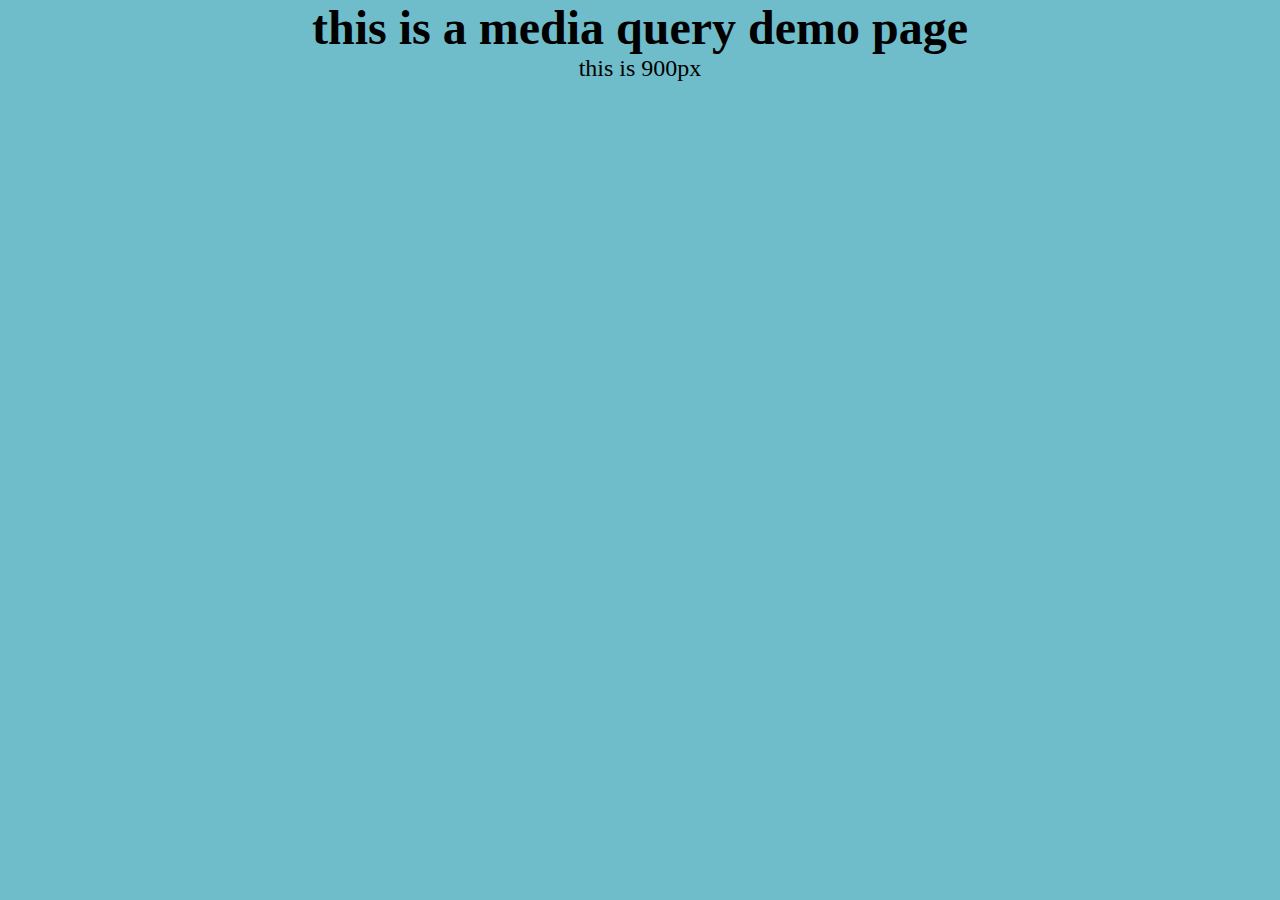
<file: media_queries/index.html>
<!DOCTYPE html>
<html lang="en">

<head>
    <meta charset="UTF-8">
    <meta name="viewport" content="width=device-width, initial-scale=1.0">
    <title>Document</title>
    <style>
        * {
            margin: 0px;
            padding: 0px;
        }
        body{
            background-color: grey;
            width: 100vw;
            height: 100vh;
            text-align: center;
        }
        div{
            font-size: x-large;
            text-align: center;
        }
        @media(min-width:400px) and (max-width:750px) {
            
            body{
                background-color: rgb(205, 50, 174);
            }
            div::after{
                content: 'this between 400 and 750';
            }
        }

        @media(750px <= width <= 900px){
            /* if the viewport is atleast 900 px then this style will take effect */
            /* 750 ya isse kam */
            
            body{
                background-color: rgb(134, 0, 0);
            }
            div::after{
                content: 'this is 750px';
            }
        }
        
        @media(min-width:900px){
             /* if the viewport is atleast 900 px then this style will take effect */
             /* 900 ya isse jyada */
        
          body{
            background-color: rgb(111, 188, 202);
          }
          div::after{
           content: 'this is 900px';
          }
        }
        @media(min-width:1440px){
             /* if the viewport is atleast 900 px then this style will take effect */
             /* 900 ya isse jyada */
        
          body{
            background-color: rgb(202, 113, 111);
          }
          div::after{
           content: 'this is 1440px';
          }
        }
    </style>
</head>

<body>
    <div>
        <h1>this is a media query demo page</h1>
    </div>

</body>

</html>
</file>
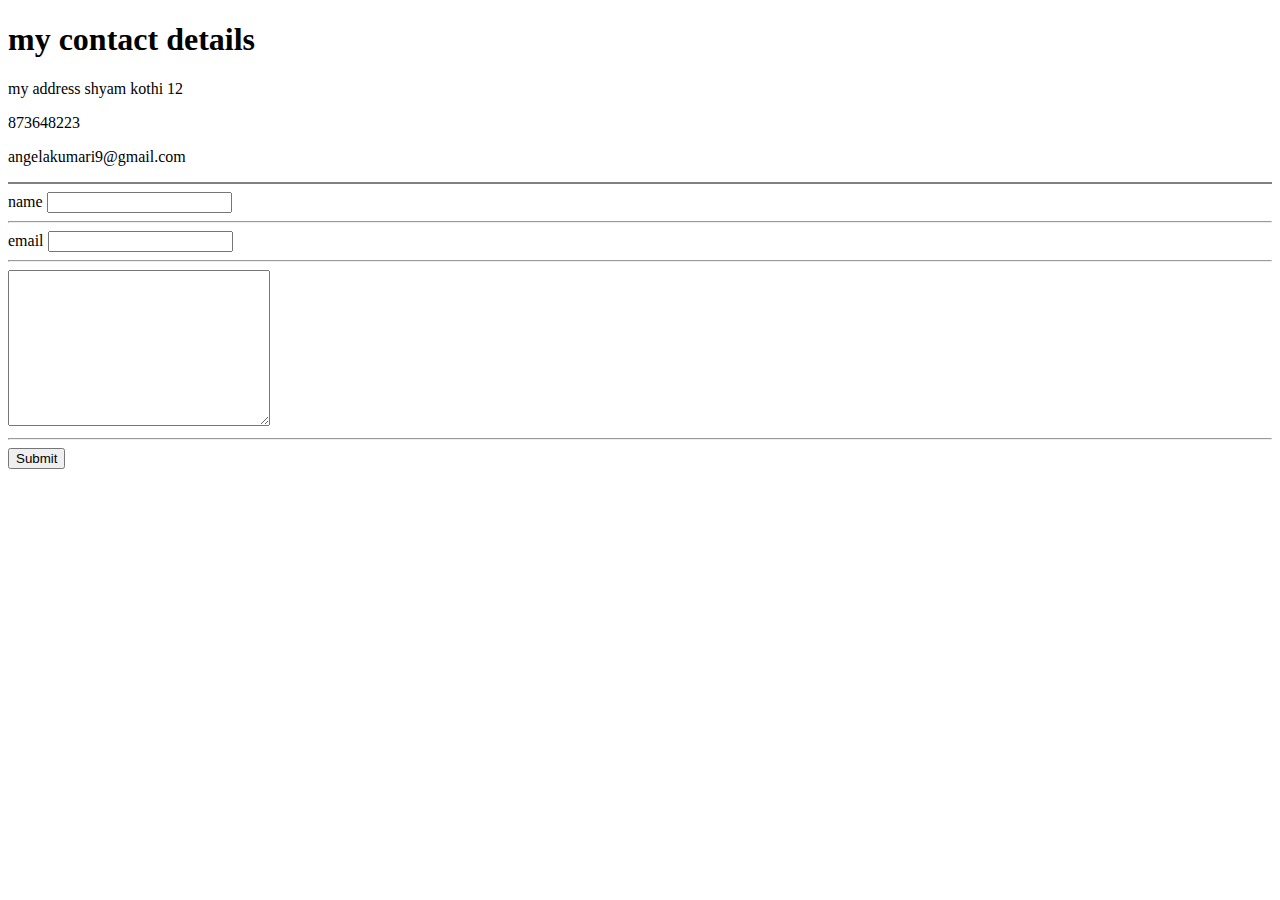
<file: cv_with_html/contact.html>
<!DOCTYPE html>
<html lang="en">

<head>
    <meta charset="UTF-8">
    <meta http-equiv="X-UA-Compatible" content="IE=edge">
    <meta name="viewport" content="width=device-width, initial-scale=1.0">
    <title>contact details</title>
</head>

<body>
    <h1>my contact details</h1>
    <p>my address shyam kothi 12</p>
    <p>873648223</p>
    <p>angelakumari9@gmail.com</p>
    <hr noshade="">

    <form action="mailto:adityachintu0904@gmail.com" method="post" enctype="text/plain">
        <label for="your name">name</label>
        <input type="text" name="name" id="">
        <br>
        <hr>
        <label for="your email">email</label>
        <input type="email" name="email" id="">
        <hr>
        <textarea name="YOUR MESSAGE" id="" cols="30" rows="10"></textarea>
        <hr>
        <input type="submit" name="" id="">
    </form>

</body>

</html>
</file>
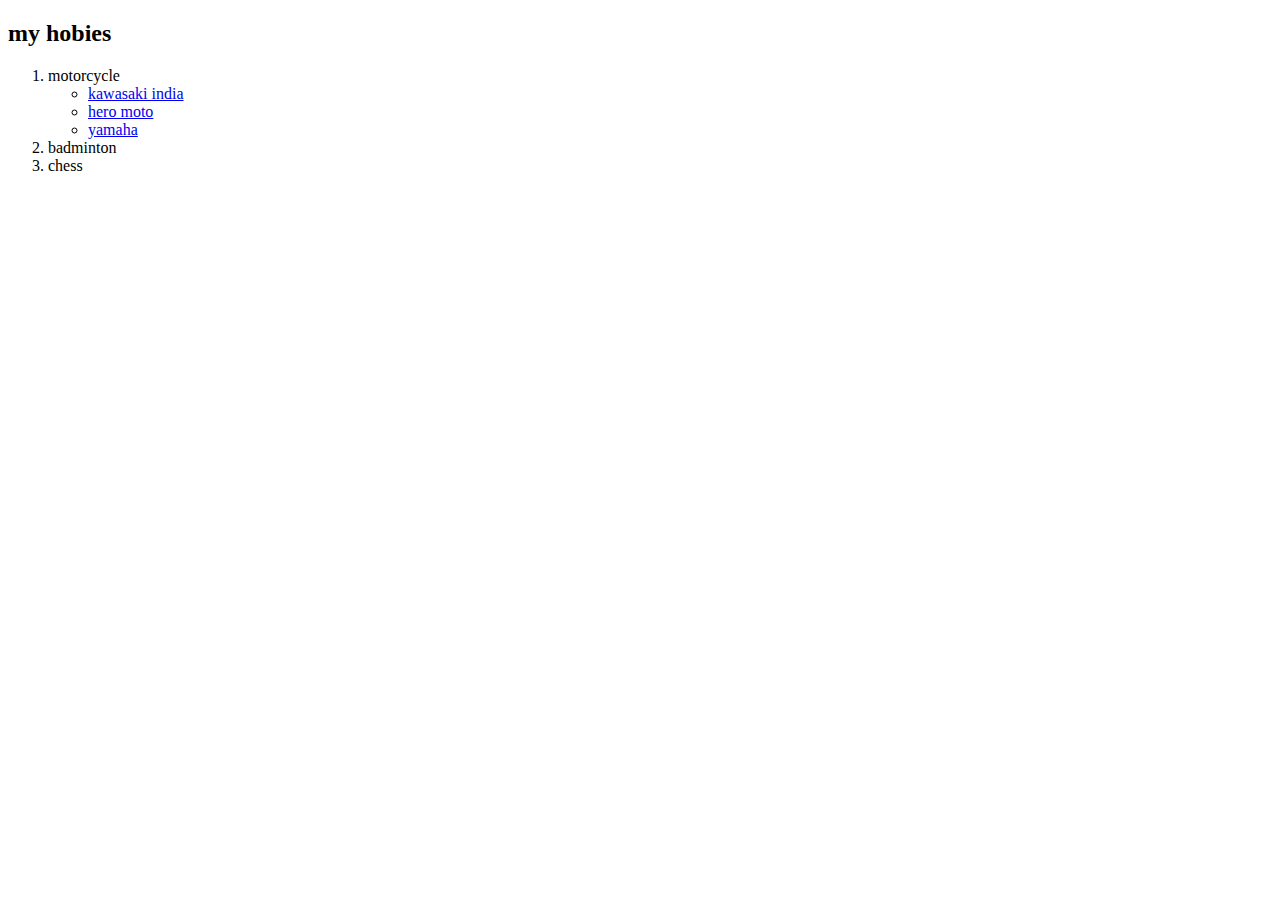
<file: cv_with_html/hobbies.html>
<!DOCTYPE html>
<html lang="en">
<head>
    <meta charset="UTF-8">
    <meta http-equiv="X-UA-Compatible" content="IE=edge">
    <meta name="viewport" content="width=device-width, initial-scale=1.0">
    <title>hobbies of aditya</title>
</head>
<body>
   <h2>my hobies</h2>
    <ol>
        <li>motorcycle</li>
        <ul>
            <li><a href="https://kawasaki-india.com/" target="_blank">kawasaki india</a></li>
            <li><a href="https://www.heromotocorp.com/en-in.html" target="_blank">hero moto</a></li>
            <li><a href="https://www.yamaha-motor-india.com/" target="_blank">yamaha</a></li>
        </ul>
        <li>badminton</li>
        <li>chess</li>
    </ol>
</body>
</html>
</file>
